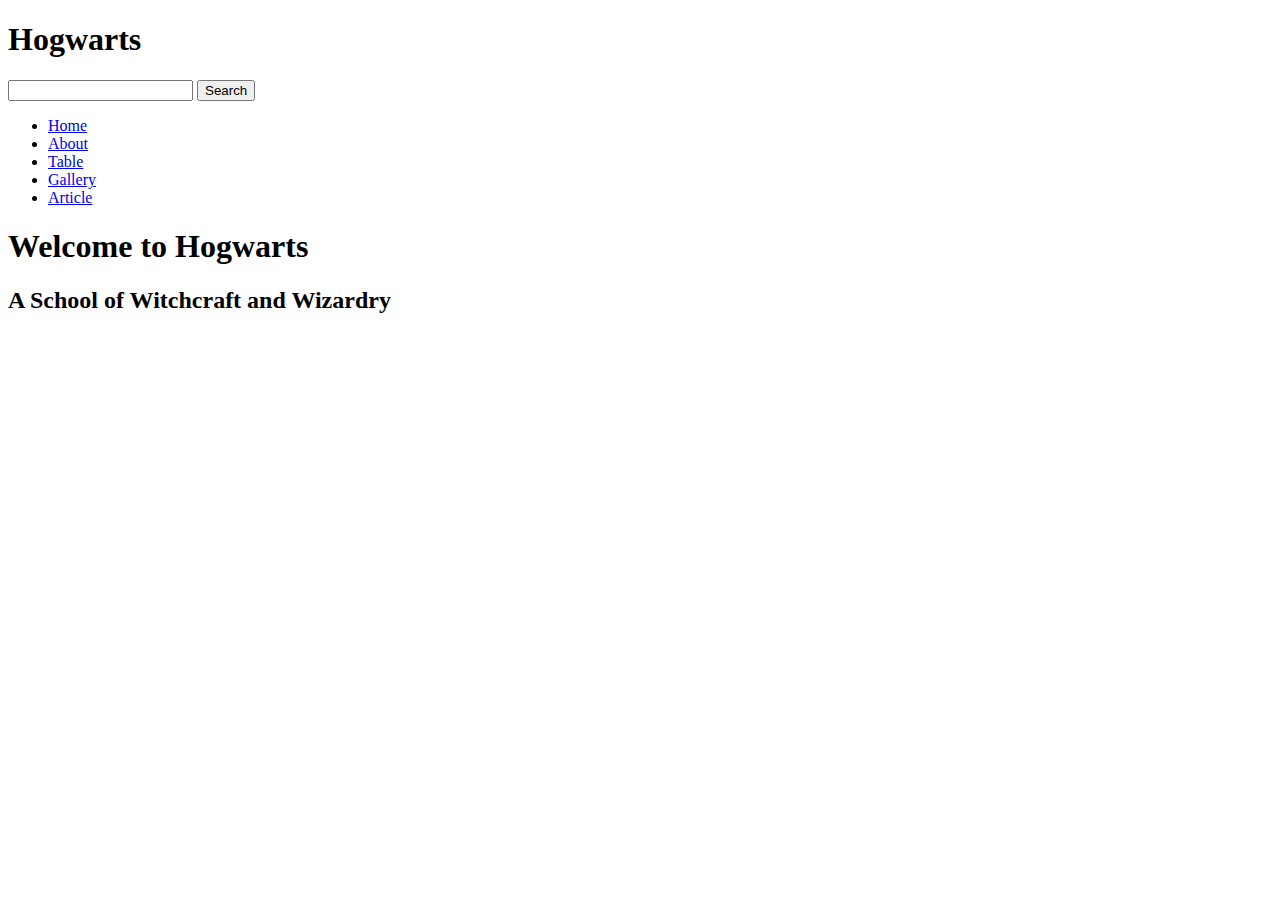
<file: HTML/index.html>
<!DOCTYPE html>
<html lang="en">
<head>
    <title>Home</title>
    <link rel="stylesheet" href="E:\Script\CSS\index.css">
</head>
<body>
    <header>
        <nav>
            <div class="logo">
                <h1>Hogwarts</h1>
            </div>
            <div class="searchbar">
                <input class="searchbox" type="search" name="search" id="search">
                <button class="searchbutton" type="button">Search</button>
            </div>
            <div class="menu">
                <ul>
                    <li><a href="E:\Script\HTML\index.html">Home</a></li> 
                    <li><a href="E:\Script\HTML\tiktac.html" target="blank">About</a></li>
                    <li><a href="E:\Script\HTML\table.html" target="blank">Table</a></li>
                    <li><a href="E:\Script\HTML\gallery.html" target="blank">Gallery</a></li>
                    <li><a href="E:\Script\HTML\article.html" target="blank">Article</a></li>
                </ul>
            </div>
        </nav>
        <div class="para">
            <h1>Welcome to Hogwarts</h1>
            <h2>A School of <span>Witchcraft</span> and <span>Wizardry</span></h2>
        </div>
    </header>
</body>
</html>
</file>
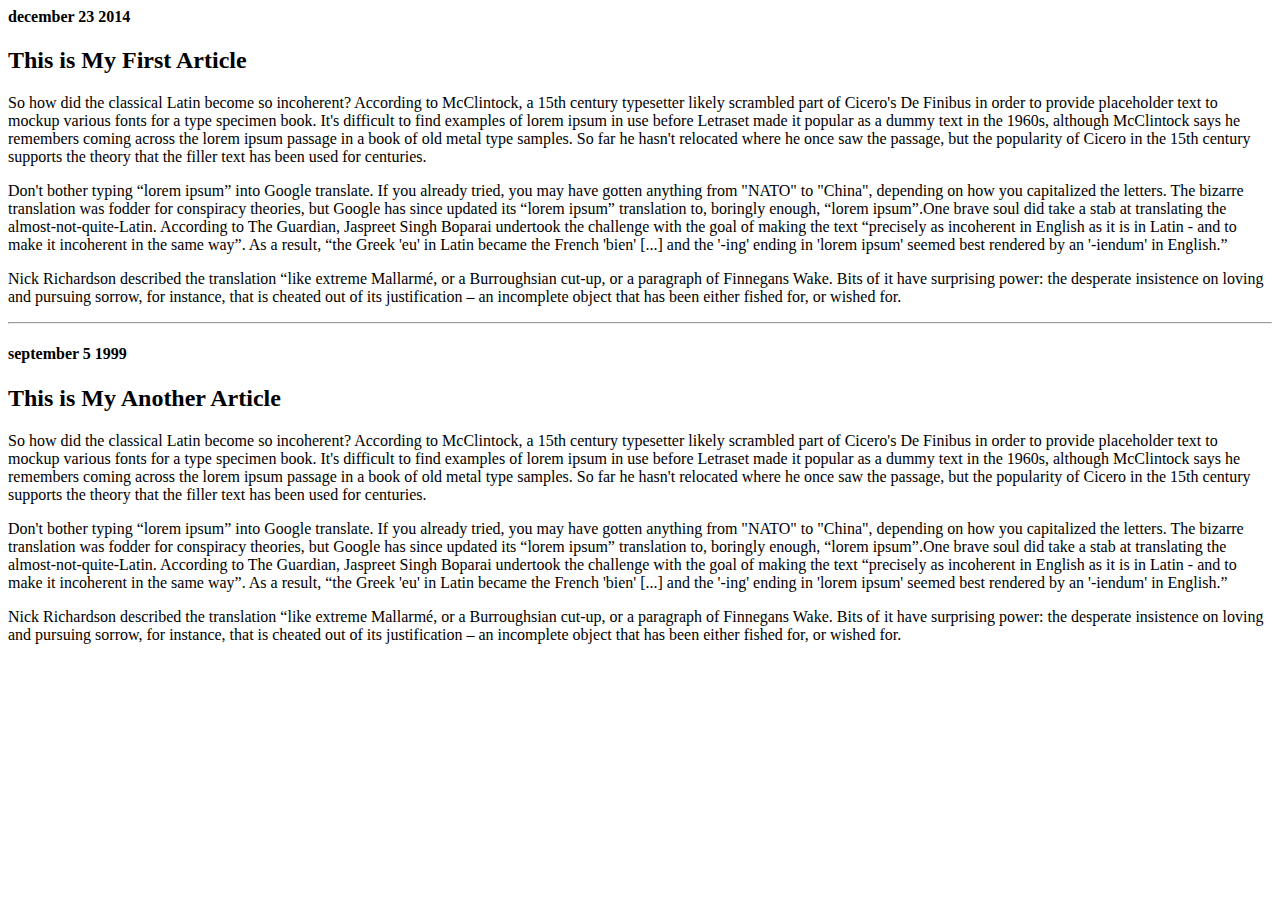
<file: HTML/article.html>
<html>
<head>
    <title>Article</title>
    <link rel="stylesheet" href="E:\Script\CSS\article.css">
    <link href="https://fonts.googleapis.com/css2?family=Source+Sans+Pro&display=swap" rel="stylesheet">
</head>
<body>
    <div>
        <h4>december 23 2014</h4>
        <h2>This is My First Article</h2>
        <p id="unique">
            So how did the classical Latin become so incoherent? According to McClintock, a 15th century typesetter likely scrambled 
            part of Cicero's De Finibus in order to provide placeholder text to mockup various fonts for a type specimen book.
            It's difficult to find examples of lorem ipsum in use before Letraset made it popular as a dummy text in the 1960s,
            although McClintock says he remembers coming across the lorem ipsum passage in a book of old metal type samples. So far
            he hasn't relocated where he once saw the passage, but the popularity of Cicero in the 15th century supports the theory 
            that the filler text has been used for centuries.
        </p>
        <p>
            Don't bother typing “lorem ipsum” into Google translate. If you already tried, you may have gotten anything from "NATO" to 
            "China", depending on how you capitalized the letters. The bizarre translation was fodder for conspiracy theories, but 
            Google has since updated its “lorem ipsum” translation to, boringly enough, “lorem ipsum”.One brave soul did take a stab at translating the almost-not-quite-Latin. According to The Guardian, 
            Jaspreet Singh Boparai undertook the challenge with the goal of making the text “precisely as incoherent in English as 
            it is in Latin - and to make it incoherent in the same way”. As a result, “the Greek 'eu' in Latin became the French 
            'bien' [...] and the '-ing' ending in 'lorem ipsum' seemed best rendered by an '-iendum' in English.”
        </p>
        <p>
            Nick Richardson described the translation “like extreme Mallarmé, or a Burroughsian cut-up, or a paragraph of Finnegans 
            Wake. Bits of it have surprising power: the desperate insistence on loving and pursuing sorrow, for instance, that is 
            cheated out of its justification – an incomplete object that has been either fished for, or wished for.
        </p>
    </div>
    <hr>
    <div>
        <h4>september 5 1999</h4>
        <h2>This is My Another Article</h2>
        <p id="unique">
            So how did the classical Latin become so incoherent? According to McClintock, a 15th century typesetter likely scrambled 
            part of Cicero's De Finibus in order to provide placeholder text to mockup various fonts for a type specimen book.
            It's difficult to find examples of lorem ipsum in use before Letraset made it popular as a dummy text in the 1960s,
            although McClintock says he remembers coming across the lorem ipsum passage in a book of old metal type samples. So far
            he hasn't relocated where he once saw the passage, but the popularity of Cicero in the 15th century supports the theory 
            that the filler text has been used for centuries.
        </p>
        <p>
            Don't bother typing “lorem ipsum” into Google translate. If you already tried, you may have gotten anything from "NATO" to 
            "China", depending on how you capitalized the letters. The bizarre translation was fodder for conspiracy theories, but 
            Google has since updated its “lorem ipsum” translation to, boringly enough, “lorem ipsum”.One brave soul did take a stab at translating the almost-not-quite-Latin. According to The Guardian, 
            Jaspreet Singh Boparai undertook the challenge with the goal of making the text “precisely as incoherent in English as 
            it is in Latin - and to make it incoherent in the same way”. As a result, “the Greek 'eu' in Latin became the French 
            'bien' [...] and the '-ing' ending in 'lorem ipsum' seemed best rendered by an '-iendum' in English.”
        </p>
        <p>
            Nick Richardson described the translation “like extreme Mallarmé, or a Burroughsian cut-up, or a paragraph of Finnegans 
            Wake. Bits of it have surprising power: the desperate insistence on loving and pursuing sorrow, for instance, that is 
            cheated out of its justification – an incomplete object that has been either fished for, or wished for.
        </p>
    </div>
    
</body>
</html>
</file>
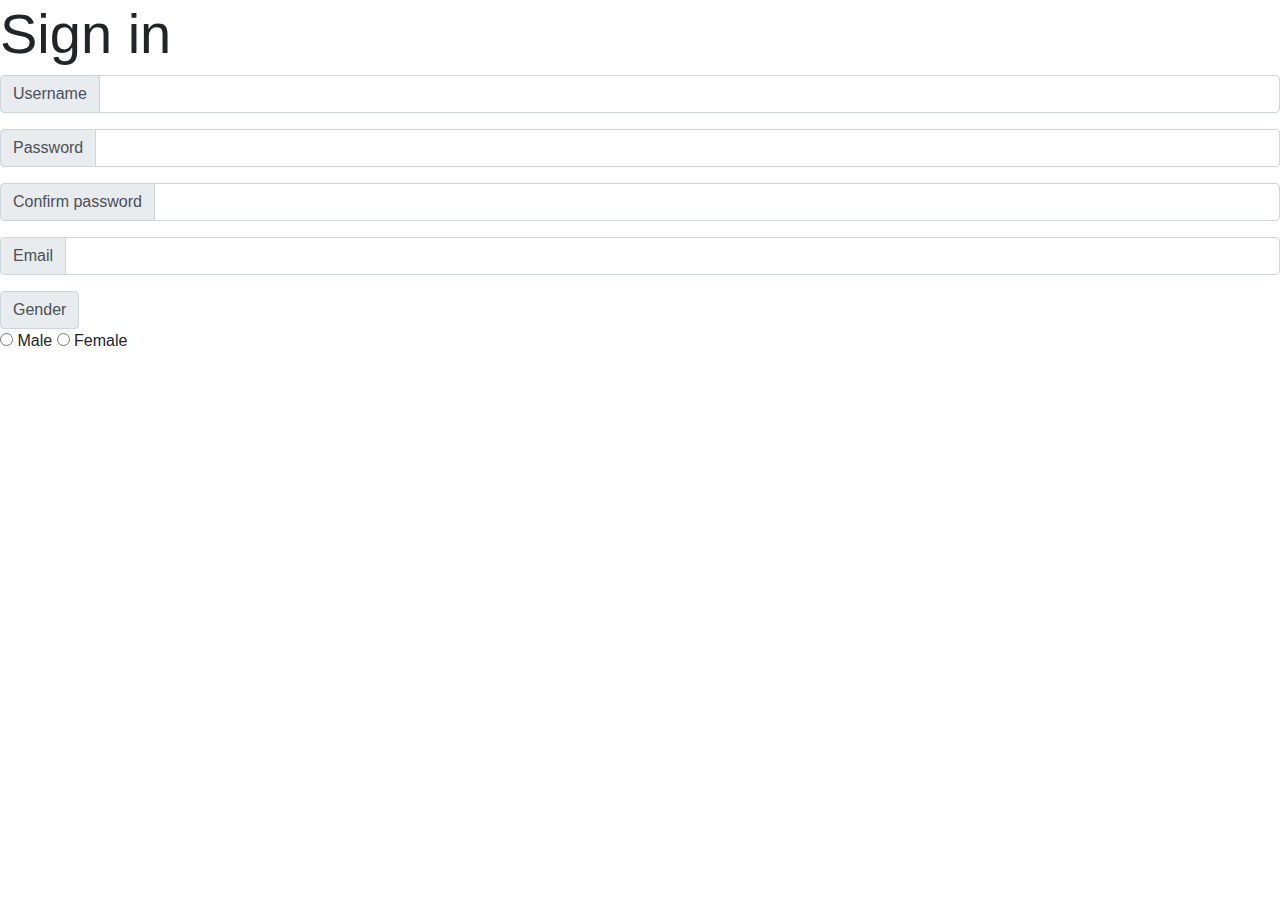
<file: HTML/Signin.html>
<!DOCTYPE html>
<html>
<head>
    <meta charset="UTF-8">
    <meta name="viewport" content="width=device-width, initial-scale=1.0">
    <title>Sign in</title>
    <link rel="stylesheet" href="https://stackpath.bootstrapcdn.com/bootstrap/4.5.2/css/bootstrap.min.css">
    <link rel="stylesheet" href="E:\Script\CSS\signin.css">
</head>
<body>
    <h1 class="display-4">Sign in</h1>
    <form action="" method="">
        <div class="input-group mb-3">
            <div class="input-group-prepend">
              <label for="username" class="input-group-text" id="inputGroup-sizing-default">Username</label>
            </div>
            <input type="text" class="form-control" aria-label="Sizing example input" aria-describedby="inputGroup-sizing-default" id="username">
        </div>

        <div class="input-group mb-3">
            <div class="input-group-prepend">
                <label for="password" class="input-group-text" id="inputGroup-sizing-default">Password</label>
            </div>
            <input type="password" class="form-control" aria-label="Sizing example input" aria-describedby="inputGroup-sizing-default" id="password">
        </div>

        <div class="input-group mb-3">
            <div class="input-group-prepend">
                <label for="confirm password" class="input-group-text" id="inputGroup-sizing-default">Confirm password</label>
            </div>
            <input type="password" class="form-control" aria-label="Sizing example input" aria-describedby="inputGroup-sizing-default" id="confirm password">
        </div>

        <div class="input-group mb-3">
            <div class="input-group-prepend">
                <label for="email" class="input-group-text" id="inputGroup-sizing-default">Email</label>
            </div>
            <input type="email" class="form-control" aria-label="Sizing example input" aria-describedby="inputGroup-sizing-default" id="email">
        </div>

            <div class="input-group-prepend">
                <label class="input-group-text aa" id="inputGroup-sizing-default">Gender</label>
            </div>
            <input type="radio" name="gender" id="male">
            <label for="male">Male</label>
            <input type="radio" name="gender" id="female">
            <label for="female">Female</label>
         
    </form>
</body>
</html>
</file>
